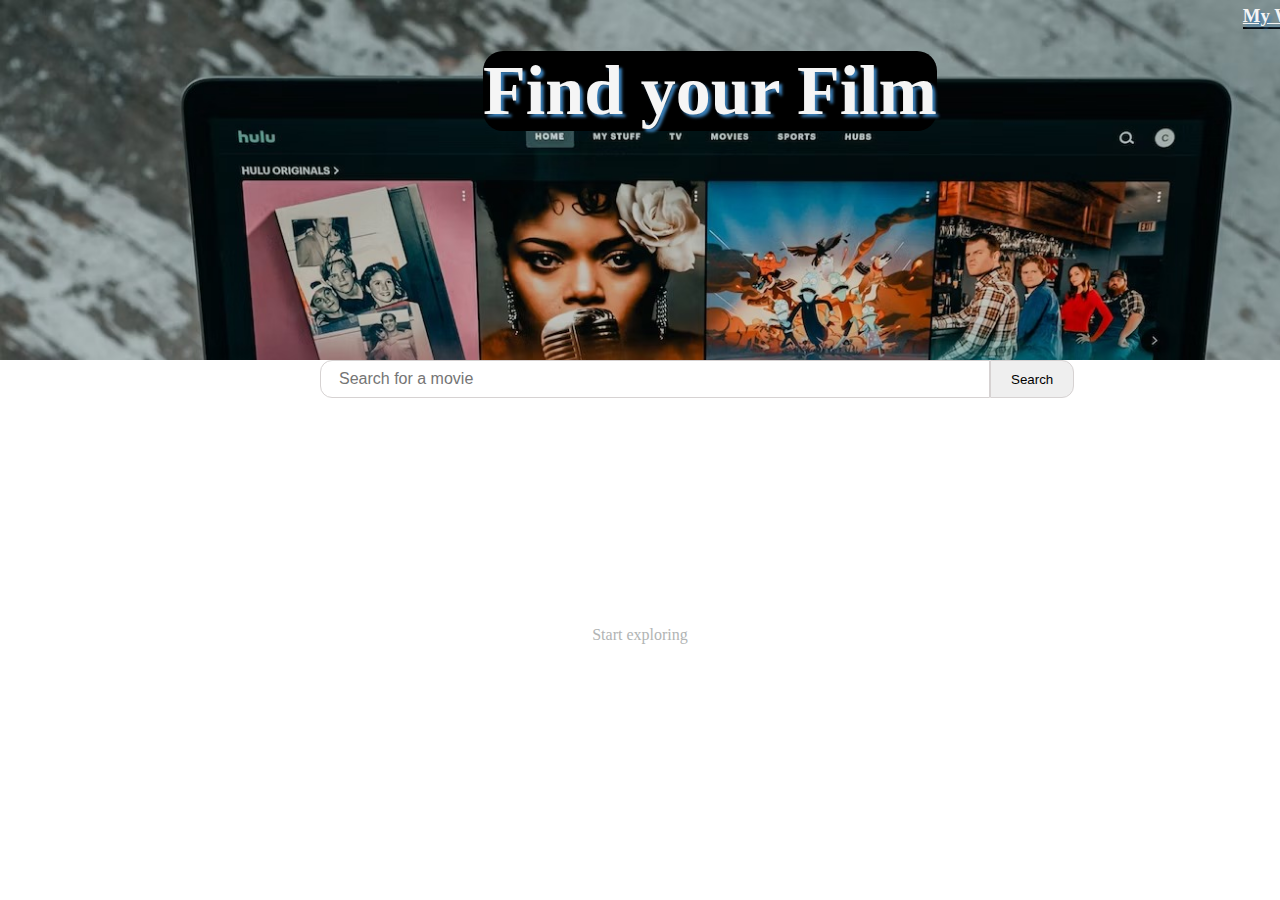
<file: index.html>
<!DOCTYPE html>
<html lang="eng">
    <head>
        <meta name="viewport" content="width=device-width, initial-sclae=1.0"/>
        <link rel="stylesheet" href="https://cdnjs.cloudflare.com/ajax/libs/font-awesome/6.4.2/css/all.min.css" integrity="sha512-z3gLpd7yknf1YoNbCzqRKc4qyor8gaKU1qmn+CShxbuBusANI9QpRohGBreCFkKxLhei6S9CQXFEbbKuqLg0DA==" crossorigin="anonymous" referrerpolicy="no-referrer" />
        <title>Dyke Movie Watchlist</title>
        <link rel="stylesheet" href="index.css"/>
    </head>
    <body>
        <div class="heading">
            <div class="Watchlist" id="watchlist"><h3><a  href="watchlist.html">My Watchlist</a></h3></div>
            <div class="find-film"><h1>Find your Film</h1></div>
        </div>
        <div class="search-region">
            <div id="search-area" class="search-area">
                <i class="fa-solid fa-magnifying-glass"></i>
                <input type="text" id="search-input" placeholder="Search for a movie"/>
            </div>
            <button id="search-btn">Search</button>
        </div>
        <div id="return-movie-search">
            <div class="exlpore" id="exlpore">
                <i class="fa-solid fa-film"></i>
                <p>Start exploring</p>    
            </div>
        </div>
        <script src="index.js"></script>
    </body>
</html>
</file>
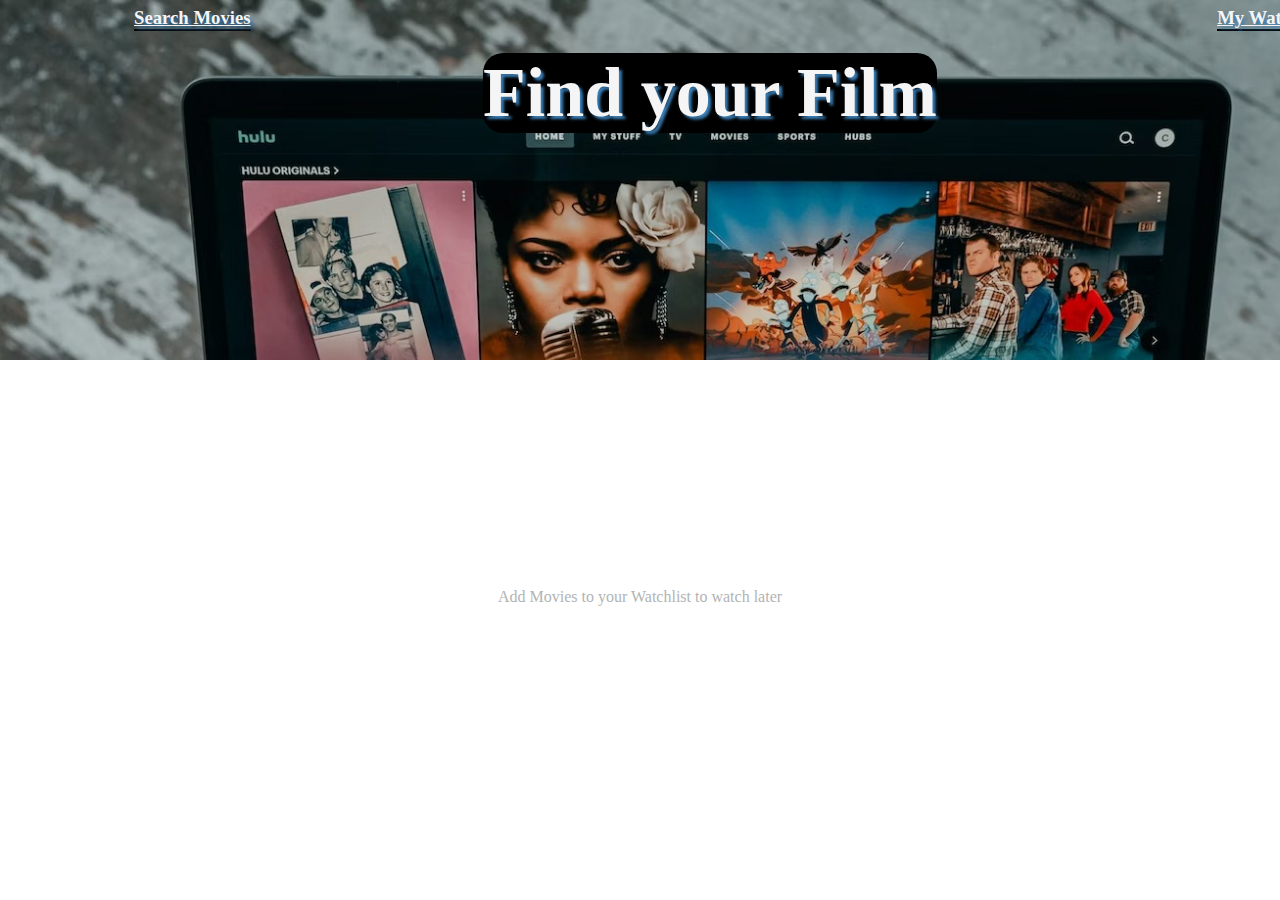
<file: watchlist.html>
<!DOCTYPE html>
<html lang="eng">
    <head>
        <meta name="viewport" content="width=device-width, initial-sclae=1.0"/>
        <link rel="stylesheet" href="https://cdnjs.cloudflare.com/ajax/libs/font-awesome/6.4.2/css/all.min.css" integrity="sha512-z3gLpd7yknf1YoNbCzqRKc4qyor8gaKU1qmn+CShxbuBusANI9QpRohGBreCFkKxLhei6S9CQXFEbbKuqLg0DA==" crossorigin="anonymous" referrerpolicy="no-referrer" />
        <title>Dyke Movie Watchlist</title>
        <link rel="stylesheet" href="index.css"/>
    </head>
    <body id="watch-list-body">
        <div class="heading">
            <div class="menu--bar">
                <div class="search--tab"><h3><a  href="index.html">Search Movies</a></h3></div>
                <div class="Watchlist"><h3><a  href="watchlist.html">My Watchlist</a></h3></div>    
            </div>
            <div class="find-film"><h1>Find your Film</h1></div>
        </div>
        <div id="return-movie-search">
            <div class="exlpore movie-list-fromDB" id="exlpore">
                <i class="fa-solid fa-film"></i>
                <p>Add Movies to your Watchlist to watch later</p>    
            </div>
        </div>
        <!-- <footer>Develoved by Gabby</footer> -->
        <script src="watchlist.js"></script>
    </body>
</html>
</file>
<file: index.css>
html, body {
    margin: 0px;
    padding: 0px;
    width: 100vw;

}
body {
    display: block;
    align-items: center;
    border-radius: 5px;
}

.heading {
    background-image: url(/images/movie-background.jpeg);
    background-size: cover;
    background-repeat: no-repeat;
    background-color: blueviolet;
    text-align: center;
    height: 30vh;
    display: flex;
    flex-direction: column;
    color: whitesmoke;
    padding: 0px 30px 0px 30px;
    text-shadow: 3px 3px 3px rgb(58, 126, 182);
    width: 100%;
}
a {
    color: whitesmoke;
    text-shadow: 3px 3px 3px rgb(58, 126, 182);
}

.find-film {
    font-size: 25px;
    margin: 85px auto;
    background-color: rgba(0, 0, 0, 0.801); 
    border-radius: 20px; 
}
.find-film h1 {
    padding: 0px;
    margin: 0px;
}
.Watchlist, .search--tab {
    font-size: 14px;
    align-self: flex-end;
    margin-right: 0px;
    margin-top: 0px;
    padding-top: 0px;
}
.Watchlist h3, .search--tab h3{
    border-bottom: black 2px solid;
    margin-top: 5px;
    padding-top: 0px;
    cursor: pointer;
}
.add-watchlist{
    cursor: pointer;
    padding: 0px;
    margin: 0px;
}
.menu--bar {
    display: flex;
    padding: 2px 2% 0 5%;
    justify-content: space-between;


}
.search-region {
    display: flex;
    flex-direction: row;
    width: 50%;
    margin-left: 15%;
}
.search-area:hover,
.search-area:focus {
    border-bottom: solid 1px rgb(146, 146, 167);
}
.search-area {
    border-top-left-radius: 12px;
    border-bottom-left-radius: 12px;
    padding: 8px;
    display: flex;
    border: solid 1px rgb(214, 210, 210)
}
#search-input {
    border: none;
    width: 50vw;
    outline: none;
    padding-left: 10px;
    font-size: 16px;
    
}

.fa-magnifying-glass {
    font-size: 16px;
}
#search-btn {
    width: 100%;
    font: 20px;
    border-top-right-radius: 12px;
    border-bottom-right-radius: 12px;
    padding-right: 20px;
    padding-left: 20px;
    border: solid 1px rgb(214, 210, 210)
}

#search-btn:hover {
    font-size: 16px;
    cursor: pointer;
}
.exlpore {
    margin-top: 25vh;
    text-align: center;
}
.fa-film {
    padding-bottom: 0px;
    margin-bottom: 0px;
    font-size: 70px;
    color: rgb(177, 180, 180);
}
.exlpore p {
    margin: 0px;
    color: rgb(177, 180, 180);
}
p {
    line-height: 1.5;
}
.fa-star {
    color: #f7cb07;
    font-size: 10px;
    font-weight: 10px;
    margin: 5px;
}
.movie-section {
    height: fit-content;
}
.section {
    display: flex;
    flex-direction: row;
    height: fit-content;
    width: 95vw;
    margin-top: 40px;
    gap: 10px;
    /* border-top: rgba(233, 228, 228, 0.904) solid 1px; */
    border-bottom: rgb(184, 169, 169) solid 1px;
    padding: 5px;
}
.movie-profile-pic {
    width: 25vw;
    height: 100%;
    border-radius: 5px;
}
.main-section {
    margin-top: 10px;
    display: flex;
    flex-direction: column;
    gap: 5px;

}

.top-section {
    display: flex;
    flex-direction: row;
    gap: 5px;
}
.middle-section {
    display: flex;
    flex-direction: row;
    padding: 0px;
    justify-content: space-between;
    gap: 5px;
}
.middle-section p, .base-section {
    margin: 5px;
    font-size: 10px;
    font-weight: bold;
}
.top-section h2, p{
    margin: 0px;
    padding: 0px;
}
.top-section h2{
    font-size: 18px;
}
.top-section p{
    font-size: 12px;
}
.bottom-section p {
    text-align: justify;
    font-size: 12px;
    font-weight: 10px;
}

.watchList--heading{
    text-align: center;
    text-decoration: underline;
}

.section{
    padding: 10px;
    margin: 10px;
}
.fa-minus {
    font-size: small;
    align-self: center;

}

footer {
    padding: 30px;
    margin: 0px;
    font-weight: bold;
    text-align: center;
    justify-content: stretch;
    border-top: rgb(184, 169, 169) solid 1px;
    margin-left: 15px;
}

#return-movie-search {
    flex: 1;
    width: 100%;
}
@media (min-width: 499px){
    .heading {       
        height: 40vh;
        display: flex;
        flex-direction: column;
        color: whitesmoke;
        padding: 0px 70px 0px 70px;
    }  
    .find-film {
        font-size: 35px;
        background-color: black; 
        margin-top: 3px;
    } 
    .Watchlist, .search--tab {
        font-size: 16px;
        align-self: flex-end;
        margin-right: px;
        margin-top: 0px;
        padding-top: 0px;
    }
    
    .fa-star {
        font-size: 14px;
        font-weight: 14px;
    }
   .section {
        width: 75vw;
        margin-top: 60px;
        gap: 15px;
    }
    .movie-profile-pic {
        width: 10vw;
        height: 25vh;
        border-radius: 8px;
    }
    .main-section {
        margin-top: 5px;
        gap: 10px;
    
    }
    .top-section {
        display: flex;
        flex-direction: row;
        gap: 5px;
    }
    .middle-section {
        justify-content: flex-start;
        gap: 20px;
    }
    p {
        line-height: 1.5;
    }
    .middle-section p, .base-section {
        margin: 0px;
        font-size: 14px;
        font-weight: bold;
    }
    .top-section h2{
        font-size: 35px;
    }
    .top-section p{
        font-size: 14px;
    }
    .bottom-section p {
        font-size: 16px;
    }
    .search-region {
        display: flex;
        flex-direction: row;
        width: 50%;
        margin-left: 25%;
    }
}
</file>
